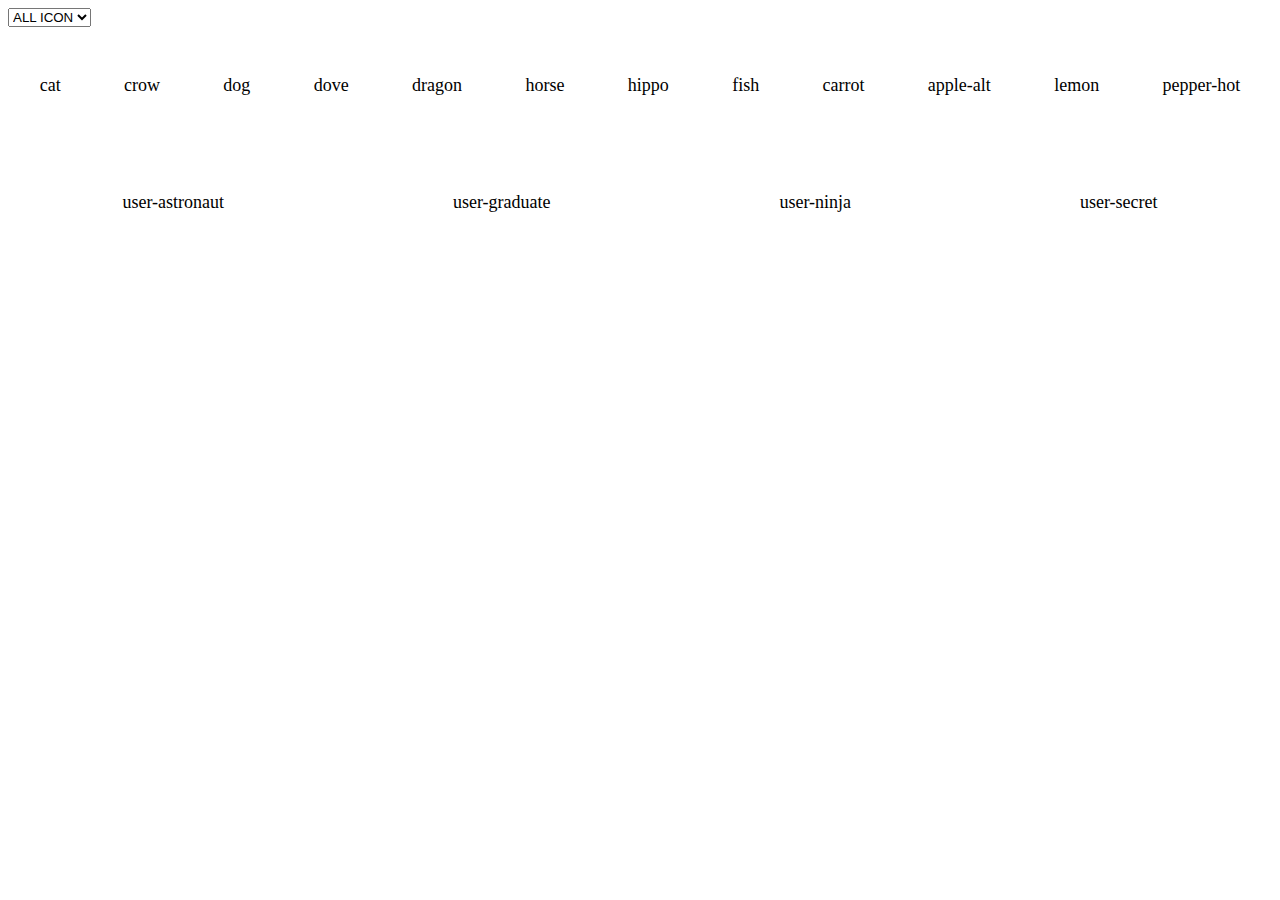
<file: index.html>
<!DOCTYPE html>
<html lang="en" dir="ltr">
    <head>
        <meta charset="utf-8">
        <title></title>
        <link rel="stylesheet" href="https://use.fontawesome.com/releases/v5.14.0/css/all.css" integrity="sha384-HzLeBuhoNPvSl5KYnjx0BT+WB0QEEqLprO+NBkkk5gbc67FTaL7XIGa2w1L0Xbgc" crossorigin="anonymous">
        <link rel="stylesheet" href="style.css">
        <script src="https://ajax.googleapis.com/ajax/libs/jquery/3.3.1/jquery.min.js"></script>
        <script src="main.js" charset="utf-8"></script>
    </head>
    <body>
        <select class="filter">
            <option value="">ALL ICON</option>
        </select>
        <div class="container"></div>
    </body>
</html>
</file>
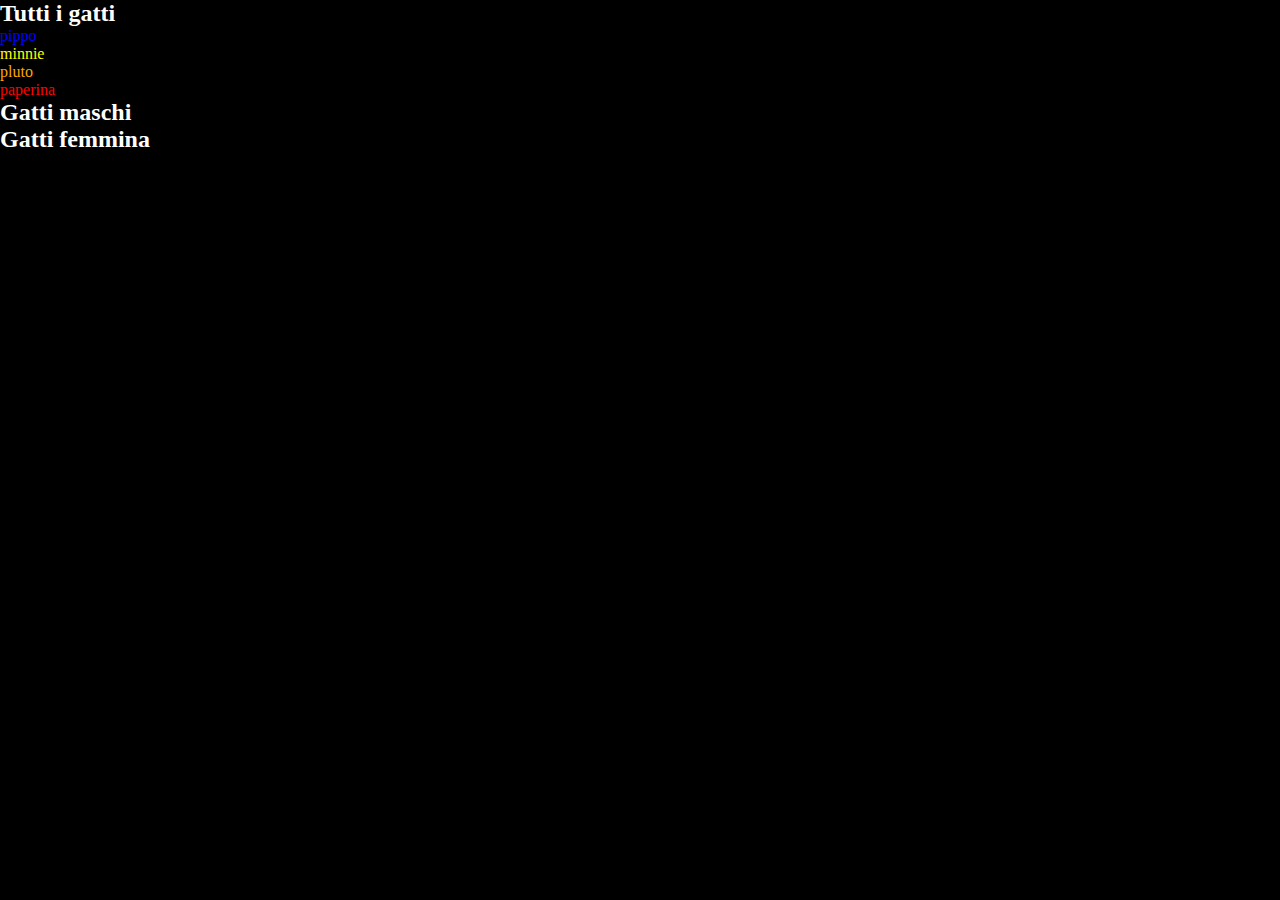
<file: cats/index.html>
<!DOCTYPE html>
<html lang="en" dir="ltr">
    <head>
        <meta charset="utf-8">
        <title></title>
        <link rel="stylesheet" href="https://use.fontawesome.com/releases/v5.14.0/css/all.css" integrity="sha384-HzLeBuhoNPvSl5KYnjx0BT+WB0QEEqLprO+NBkkk5gbc67FTaL7XIGa2w1L0Xbgc" crossorigin="anonymous">
        <link rel="stylesheet" href="style.css">
        <script src="https://ajax.googleapis.com/ajax/libs/jquery/3.3.1/jquery.min.js"></script>
        <script src="main.js" charset="utf-8"></script>
    </head>
    <body>
        <div class="container">
            <ul class="all-cats">
                <li class="title-list">
                    <h2>Tutti i gatti</h2>
                </li>
            </ul>

            <ul class="male-cats">
                <li class="title-list">
                    <h2>Gatti maschi</h2>
                </li>
            </ul>

            <ul class="female-cats">
                <li class="title-list">
                    <h2>Gatti femmina</h2>
                </li>
            </ul>
        </div>

        <div class="template">
            <li class="cat-item">
                <i class="fas fa-cat"></i>
                <span class="name"></span>
            </li>

            <li class="cat-w-ribbon-item">
                <i class="fas fa-cat"></i>
                <span class="name"></span>
                <i class="fas fa-ribbon"></i>
            </li>
        </div>
    </body>
</html>
</file>
<file: style.css>
.container {
    display: flex;
    flex-wrap: wrap;
    justify-content: space-around;
}

.container .icon-wrapper {
    padding: 30px;
    display: flex;
    flex-direction: column;
    justify-content: center;
    align-items: center;
    font-size: 18px;
}

i {
    font-size: 25px;
}
</file>
<file: cats/style.css>
* {
    margin: 0;
    padding: 0;
    box-sizing: border-box;
}

.template {
    display: none;
}

body {
    background: black;
    color: white;
}
</file>
